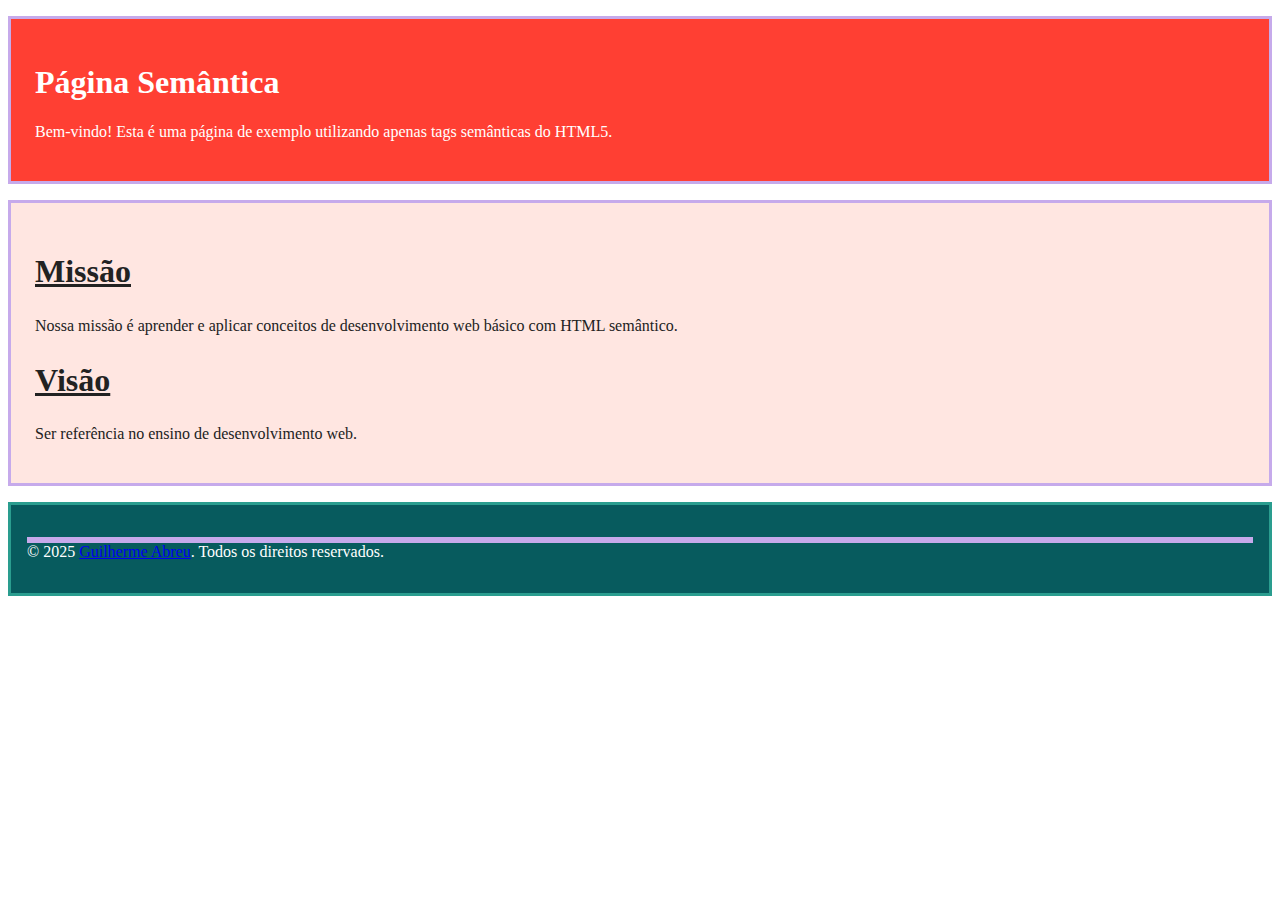
<file: Exercicios-03/01/index.html>
<!DOCTYPE html>
<html lang="pt-br">
<head>
    <meta charset="UTF-8">
    <meta name="viewport" content="width=device-width, initial-scale=1.0">
    <title>Exercício 1 - Estrutura Semântica</title>
    <link rel="stylesheet" href="../04/styles.css">
</head>
<body>
    <header>
        <h1>Página Semântica</h1>
        <p>Bem-vindo! Esta é uma página de exemplo utilizando apenas tags semânticas do HTML5.</p>
    </header>
    <main>
        <section>
            <h2>Missão</h2>
            <p>Nossa missão é aprender e aplicar conceitos de desenvolvimento web básico com HTML semântico.</p>
        </section>
        <section>
            <h2>Visão</h2>
            <p>Ser referência no ensino de desenvolvimento web.</p>
        </section>
    </main>
    <footer>
        <p id="importante">&copy; 2025 <a href="https://github.com/Abreeu" target="_blank" rel="noopener noreferrer"> Guilherme Abreu</a>. Todos os direitos reservados.</p>
    </footer>
</body>
</html>
</file>
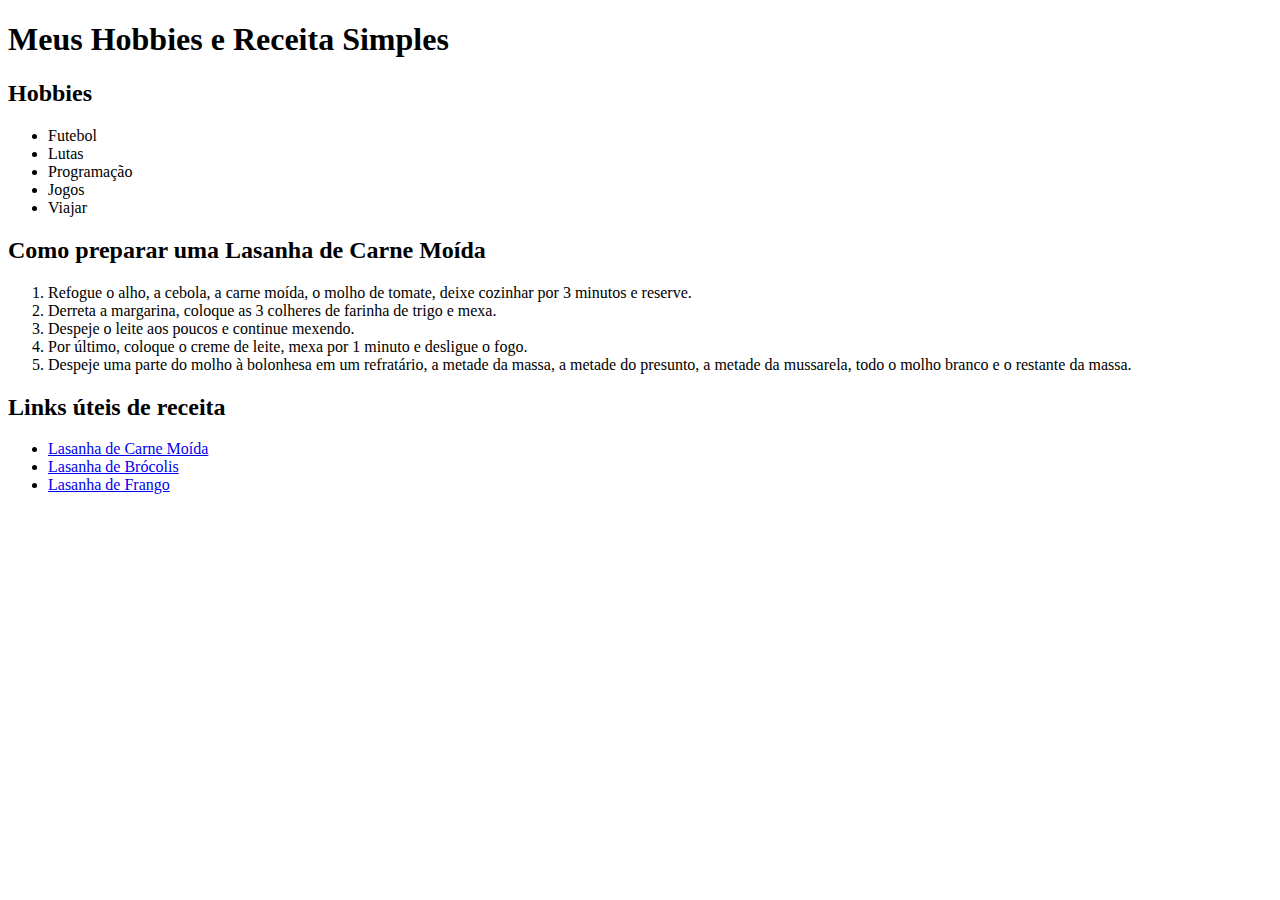
<file: Exercicios-03/02/listas.html>
<!DOCTYPE html>
<html lang="pt-br">
<head>
    <meta charset="UTF-8">
    <meta name="viewport" content="width=device-width, initial-scale=1.0">
    <title>Exercício 2 - Listas e Navegação</title>
</head>
<body>
    <h1>Meus Hobbies e Receita Simples</h1>
    <h2>Hobbies</h2>
    <ul>
        <li>Futebol</li>
        <li>Lutas</li>
        <li>Programação</li>
        <li>Jogos</li>
        <li>Viajar</li>
    </ul>
    <h2>Como preparar uma Lasanha de Carne Moída</h2>
    <ol>
        <li>Refogue o alho, a cebola, a carne moída, o molho de tomate, deixe cozinhar por 3 minutos e reserve.</li>
        <li>Derreta a margarina, coloque as 3 colheres de farinha de trigo e mexa.</li>
        <li>Despeje o leite aos poucos e continue mexendo.</li>
        <li>Por último, coloque o creme de leite, mexa por 1 minuto e desligue o fogo.</li>
        <li>Despeje uma parte do molho à bolonhesa em um refratário, a metade da massa, a metade do presunto, a metade da mussarela, todo o molho branco e o restante da massa.</li>
    </ol>
    <nav>
        <h2>Links úteis de receita</h2>
        <ul>
            <li><a href="https://www.tudogostoso.com.br/receita/876-lasanha-de-carne-moida.html" target="_blank">Lasanha de Carne Moída</a></li>
            <li><a href="https://www.tudogostoso.com.br/receita/26369-lasanha-de-brocolis.html" target="_blank">Lasanha de Brócolis</a></li>
            <li><a href="https://www.tudogostoso.com.br/receita/11217-lasanha-de-frango-com-queijo.html" target="_blank">Lasanha de Frango</a></li>
        </ul>
    </nav>
</body>
</html>
</file>
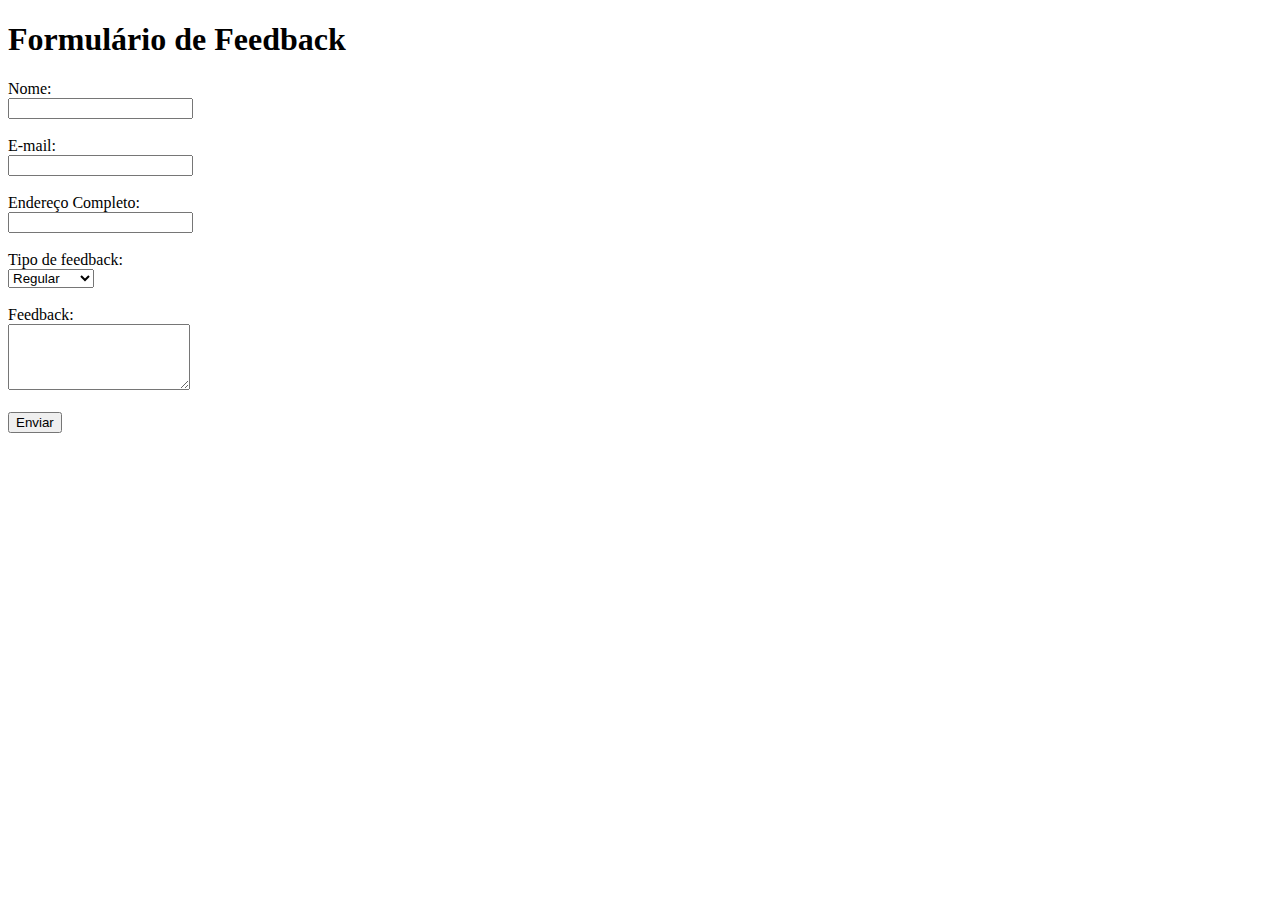
<file: Exercicios-03/03/feedback.html>
<!DOCTYPE html>
<html lang="pt-br">
<head>
    <meta charset="UTF-8">
    <meta name="viewport" content="width=device-width, initial-scale=1.0">
    <title>Exercício 3 - Formulário de Feedback</title>
</head>
<body>
    <h1>Formulário de Feedback</h1>
    <form action="#" method="post">
        <label for="nome">Nome:</label><br>
        <input type="text" id="nome" name="nome" required><br><br>

        <label for="email">E-mail:</label><br>
        <input type="email" id="email" name="email" required><br><br>

        <label for="endereco">Endereço Completo:</label><br>
        <input type="text" id="endereco" name="endereco" required><br><br>

        <label for="tipo">Tipo de feedback:</label><br>
        <select id="tipo" name="tipo" required>
            <option value="elogio">Regular</option>
            <option value="sugestao">Bom</option>
            <option value="critica">Muito Bom</option>
            <option value="outro">Excelente</option>
        </select><br><br>

        <label for="feedback">Feedback:</label><br>
        <textarea id="feedback" name="feedback" rows="4" required></textarea><br><br>

        <button type="submit">Enviar</button>
    </form>
</body>
</html>
</file>
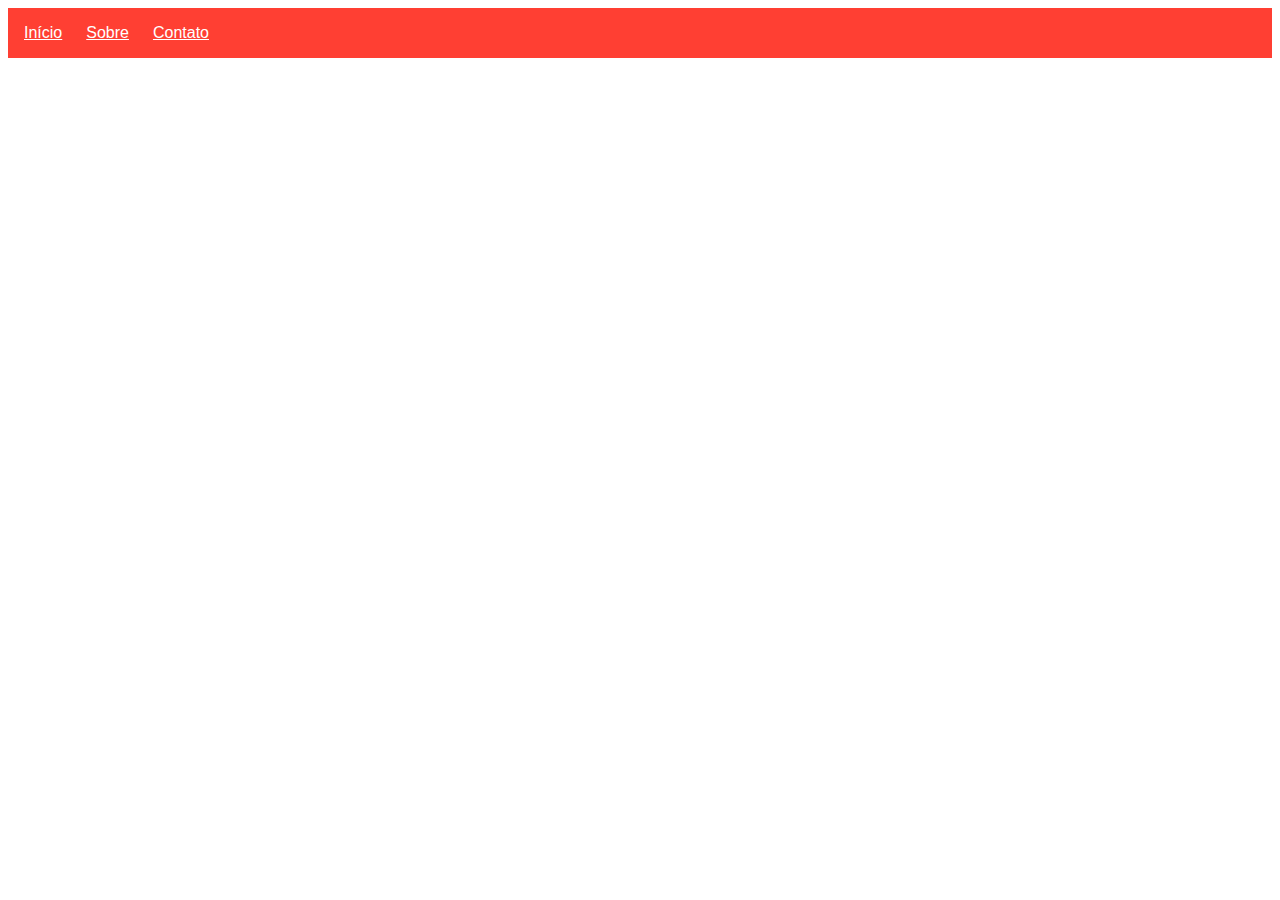
<file: Exercicios-03/07/menu.html>
<!DOCTYPE html>
<html lang="pt-br">
<head>
    <meta charset="UTF-8">
    <meta name="viewport" content="width=device-width, initial-scale=1.0">
    <title>Exercício 7 - Menu Hamburger</title>
    <link rel="stylesheet" href="./styles.css">
</head>
<body>
    <nav>
        <div class="hamburger" id="hamburger" aria-label="Abrir menu" tabindex="0">
            <span style="width: 100%"></span>
            <span style="width: 100%"></span>
            <span style="width: 100%"></span>
        </div>
        <div class="nav-links" id="navLinks">
            <a href="#">Início</a>
            <a href="#">Sobre</a>
            <a href="#">Contato</a>
        </div>
    </nav>
    <script src="./menu.js"></script>
</body>
</html>
</file>
<file: Exercicios-03/04/styles.css>
header {
    background-color: #FF3F33;
    color: #fff;
    margin: 16px 0;
    padding: 24px;
    border: 3px solid #c6aaeb;
}

main {
    background-color: #FFE6E1;
    color: #222;
    margin: 16px 0;
    padding: 24px;
    border: 3px solid #c6aaeb;
}

footer {
    background-color: #075B5E;
    color: #fff;
    margin: 16px 0;
    padding: 16px;
    border: 3px solid #2a9d8f;
}

h2 {
    font-size: 2em;
    text-decoration: underline;
}

.destaque {
    font-style: italic;
    background-color: #ffe5b4;
}

#importante {
    border-top: 6px solid #c6aaeb;
}
</file>
<file: Exercicios-03/07/styles.css>
body {
            font-family: Arial, sans-serif;
        }
        nav {
            background: #FF3F33;
            color: #fff;
            padding: 16px;
        }
       
        .nav-links {
            display: flex;
            gap: 24px;
            color: #fff;
        }
        .nav-links a {
            color: #fff;
        }
        .hamburger {
            display: none;
            flex-direction: column;
            cursor: pointer;
            width: 32px;
            height: 32px;
            justify-content: center;
        }
        .hamburger span {
            height: 4px;
            background: #fff;
            margin: 5px 0;
            border-radius: 2px;
            transition: 0.3s;
        }
        @media (max-width: 600px) {
            .nav-links {
                display: none;
                flex-direction: column;
                gap: 16px;
                margin-top: 16px;
            }
            .nav-links.active {
                display: flex;
            }
            .hamburger {
                display: flex;
            }
        }
</file>
